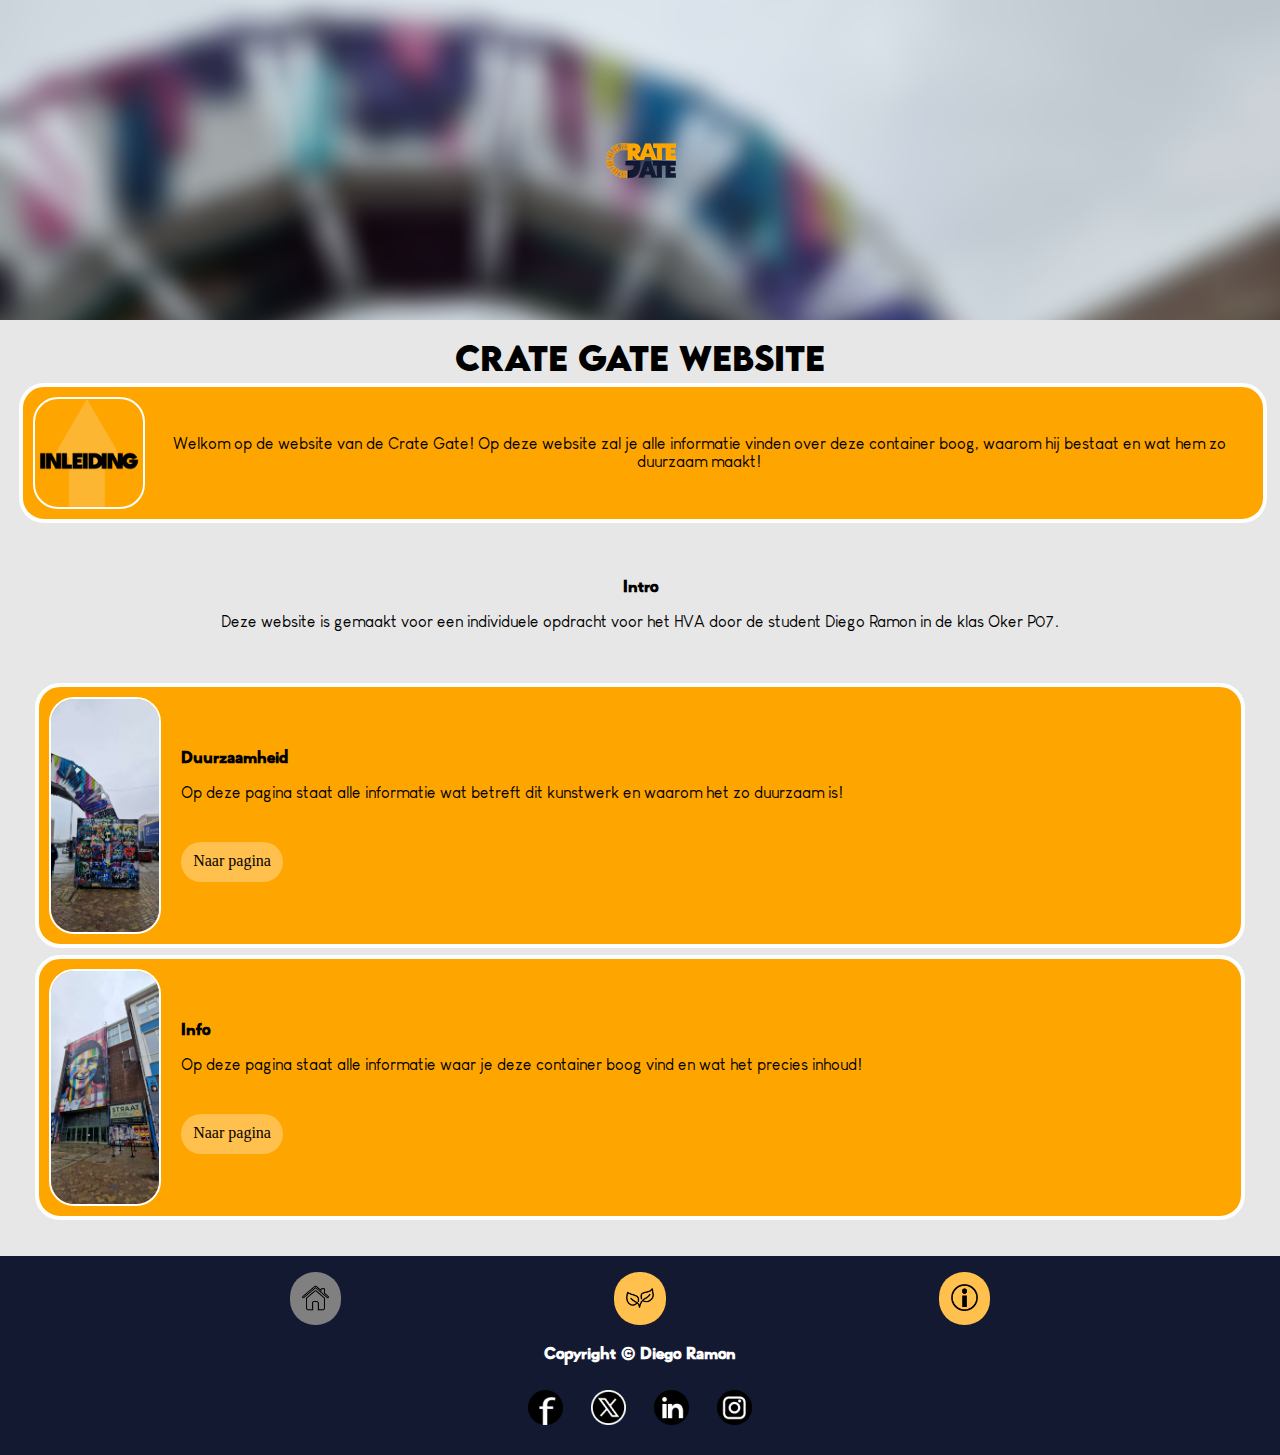
<file: index.html>
<!DOCTYPE html>
<html lang="nl">
<head>
    <meta charset="UTF-8">
    <meta name="viewport" content="width=device-width, initial-scale=1.0">
    <link rel="stylesheet" href="style.css">
    <link rel="icon" type="image/png" href="images/CrateGate.png">
    <title>Crate Gate</title>
</head>
<body>
    <!-- Header -->
    <header class="hero">
        <img src="images/CrateGateLogo.png" alt="Logo van de website!">
    </header>

    <!-- Content -->
    <main>
        <section class="text-center">
            <h1>Crate Gate Website</h1>
            <div class="containerbox">
                <img src="images/Inleiding.png" alt="Portret foto van de container boog">
                <p>Welkom op de website van de Crate Gate! Op deze website zal je alle informatie vinden over deze container boog, waarom hij bestaat en wat hem zo duurzaam maakt!</p>
            </div>
        </section>

        <section class="text-center">
            <h2>Intro</h2>
            <p>Deze website is gemaakt voor een individuele opdracht voor het HVA door de student Diego Ramon in de klas Oker P07.</p>
        </section>

        <section>
            <ul class="containerorder">
                <li class="containerbox">
                    <img src="images/Photos/Portrait1.jpg" alt="Portret foto van de container boog">
                    <div>
                        <h2>Duurzaamheid</h2>
                        <p>Op deze pagina staat alle informatie wat betreft dit kunstwerk en waarom het zo duurzaam is!</p>
                        <a href="duurzaamheid.html">Naar pagina</a>
                    </div>
                </li>

                <li class="containerbox">
                    <img src="images/Photos/Portrait2.jpg" alt="Portret foto van het straat museum">
                    <div>
                        <h2>Info</h2>
                        <p>Op deze pagina staat alle informatie waar je deze container boog vind en wat het precies inhoud!</p>
                        <a href="info.html">Naar pagina</a>
                    </div>
                </li>
            </ul>            
        </section>
    </main>

    <!-- Footer -->
    <footer class="text-center">
        <nav>
            <a class="active" href="index.html"><img src="images/Icons/HouseIcon.png" alt="Home Icon"></a>
            <a href="duurzaamheid.html"><img src="images/Icons/DuurzaamheidIcon.png" alt="Duurzamheid Icon"></a>
            <a href="info.html"><img src="images/Icons/InfoIcon.png" alt="Info Icon"></a>
        </nav>  

        <h4>Copyright &copy; Diego Ramon</h4> 
        <a href="https://www.facebook.com/" target="_blank"><img src="images/Icons/FacebookIcon.png" alt="Facebook Icon"></a>
        <a href="https://www.X.com/" target="_blank"><img src="images/Icons/XIcon.png" alt="X Icon"></a>
        <a href="https://www.linkedin.com//" target="_blank"><img src="images/Icons/LickedinIcon.png" alt="LinkedIn Icon"></a>
        <a href="https://www.instagram.com/" target="_blank"><img src="images/Icons/InstagramIcon.png" alt="Instagram Icon"></a>
    </footer>
    </body>
</html>
</file>
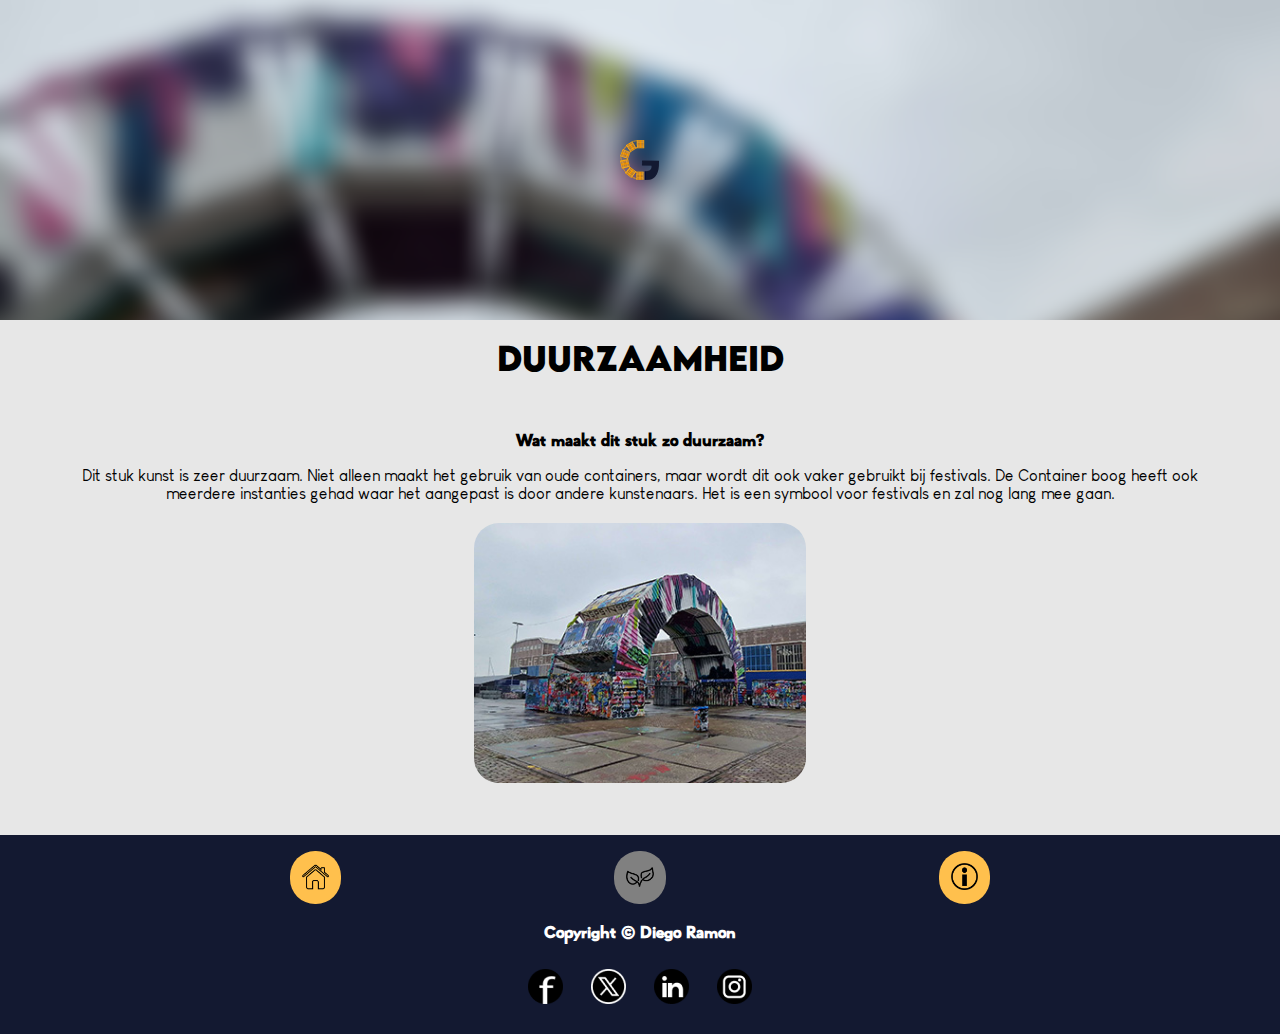
<file: duurzaamheid.html>
<!DOCTYPE html>
<html lang="nl">
<head>
    <meta charset="UTF-8">
    <meta name="viewport" content="width=device-width, initial-scale=1.0">
    <link rel="stylesheet" href="style.css">
    <link rel="icon" type="image/png" href="images/CrateGate.png">
    <title>Duurzaamheid</title>
</head>
<body>
    <!-- Header -->
    <header class="hero">
        <img src="images/CrateGate.png" alt="Logo van de website!">
    </header>

    <!-- Main Content -->
    <main class="text-center">
        <!-- Content -->
        <h1>Duurzaamheid</h1>
        <section>
            <ul class="containerorder">
                <li>
                    <h2>Wat maakt dit stuk zo duurzaam?</h2>
                </li>
                <li>
                    <p>Dit stuk kunst is zeer duurzaam. Niet alleen maakt het gebruik van oude containers, maar wordt dit ook vaker gebruikt bij festivals. De Container boog heeft ook meerdere instanties gehad waar het aangepast is door andere kunstenaars. Het is een symbool voor festivals en zal nog lang mee gaan.</p>
                </li>
                <li>
                    <img src="images/Photos/GateFaraway.jpg" alt="Foto van de hele Container Boog">
                </li>
            </ul>      
        </section>
    </main>

    <!-- Footer -->
    <footer class="text-center">
        <nav>
            <a href="index.html"><img src="images/Icons/HouseIcon.png" alt="Home Icon"></a>
            <a class="active" href="duurzaamheid.html"><img src="images/Icons/DuurzaamheidIcon.png" alt="Duurzaamheid me Icon"></a>
            <a href="info.html"><img src="images/Icons/InfoIcon.png" alt="Info Icon"></a>
        </nav>   

        <h4>Copyright &copy; Diego Ramon</h4> 
        <a href="https://www.facebook.com/" target="_blank"><img src="images/Icons/FacebookIcon.png" alt="Facebook Icon"></a>
        <a href="https://www.X.com/" target="_blank"><img src="images/Icons/XIcon.png" alt="X Icon"></a>
        <a href="https://www.linkedin.com//" target="_blank"><img src="images/Icons/LickedinIcon.png" alt="LinkedIn Icon"></a>
        <a href="https://www.instagram.com/" target="_blank"><img src="images/Icons/InstagramIcon.png" alt="Instagram Icon"></a>
    </footer>
    </body>
</html>
</file>
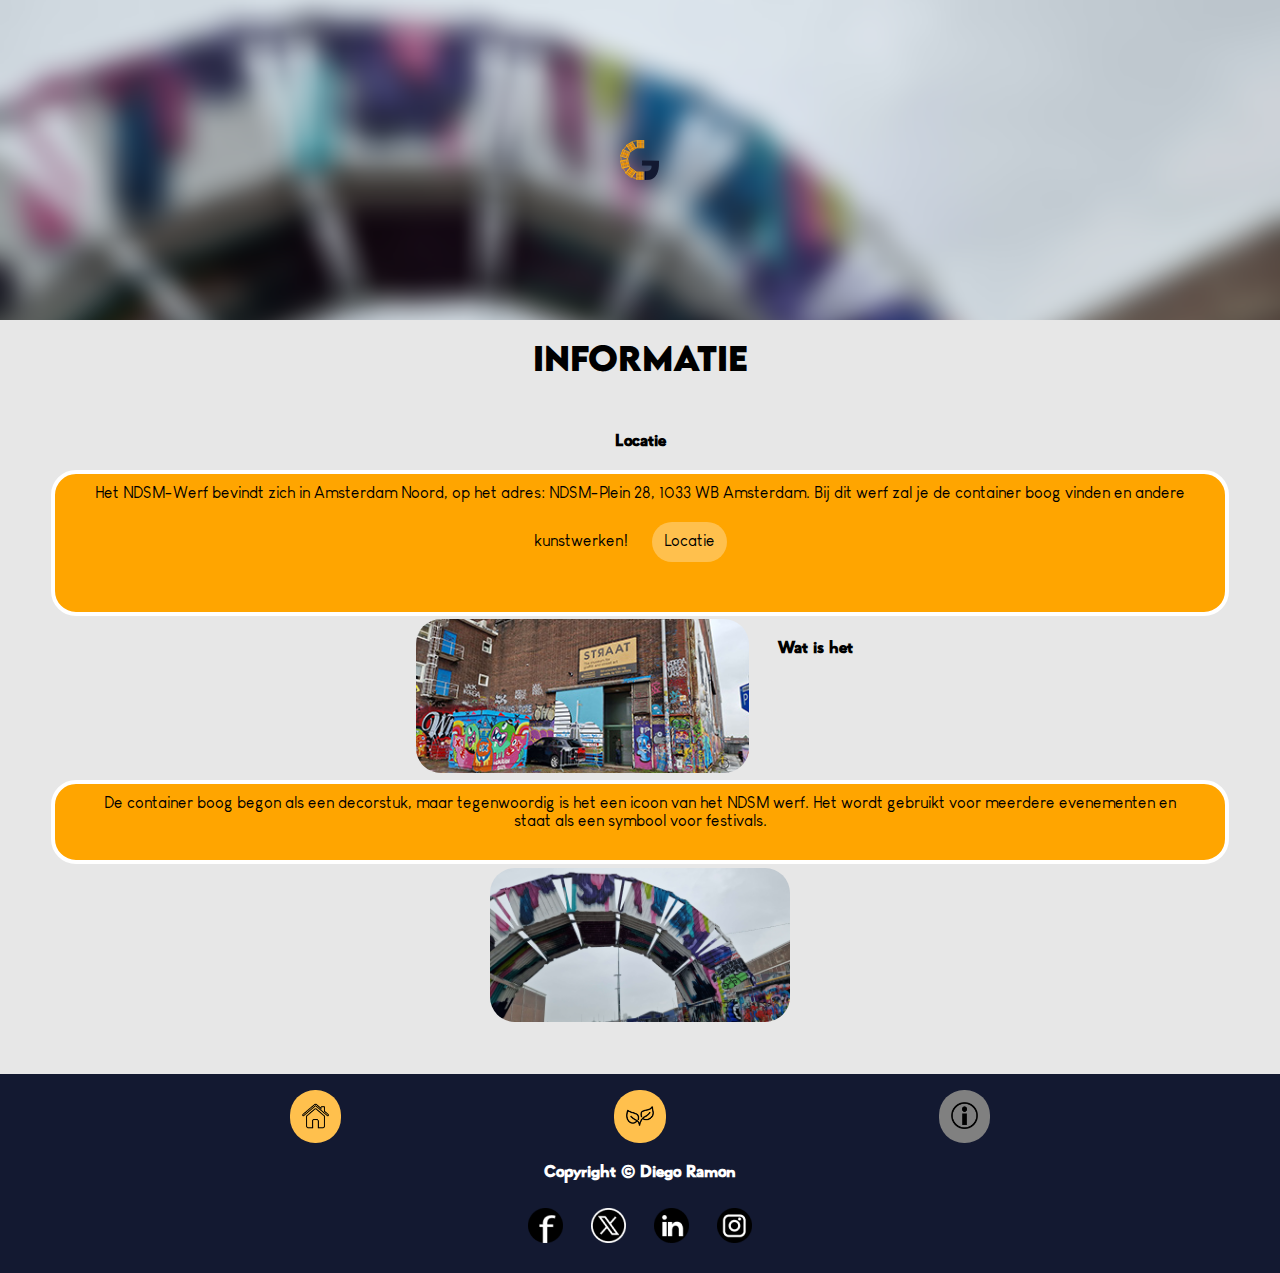
<file: info.html>
<!DOCTYPE html>
<html lang="nl">
<head>
    <meta charset="UTF-8">
    <meta name="viewport" content="width=device-width, initial-scale=1.0">
    <link rel="stylesheet" href="style.css">
    <link rel="icon" type="image/png" href="images/CrateGate.png">
    <title>Information</title>
</head>
<body>
    <!-- Header -->
    <header class="hero">
        <img src="images/CrateGate.png" alt="Logo van de website!">
    </header>

    <!-- Main Content -->
    <main class="text-center">
        <!-- Content -->
        <h1>Informatie</h1>
        <section>
            <ul class="containerorder">
                <li>
                    <h2>Locatie</h2>
                </li>
                <li class="containerbox">
                    <p>Het NDSM-Werf bevindt zich in Amsterdam Noord, op het adres: NDSM-Plein 28, 1033 WB Amsterdam. Bij dit werf zal je de container boog vinden en andere kunstwerken! <a href="https://maps.app.goo.gl/yHLnBW9yi6MpPy6Y6" target = "_blank">Locatie</a></p>
                </li>
                <li>
                    <img src="images/Photos/NDSM-Werf.jpg" alt="Portret foto van de container boog">
                </li>
                
                <li> 
                    <h2>Wat is het</h2>
                </li>
                <li class="containerbox">
                    <p>De container boog begon als een decorstuk, maar tegenwoordig is het een icoon van het NDSM werf. Het wordt gebruikt voor meerdere evenementen en staat als een symbool voor festivals.</p>
                </li>
                <li>
                    <img src="images/Photos/GateCloseup.png" alt="Portret foto van het straat museum">
                </li>
            </ul>            
        </section>
    </main>

    <!-- Footer -->
    <footer class="text-center">
        <nav>
            <a href="index.html"><img src="images/Icons/HouseIcon.png" alt="Home Icon"></a>
            <a href="duurzaamheid.html"><img src="images/Icons/DuurzaamheidIcon.png" alt="Duurzaamheid Icon"></a>
            <a class="active" href="info.html"><img src="images/Icons/InfoIcon.png" alt="Info Icon"></a>
        </nav>   

        <h4>Copyright &copy; Diego Ramon</h4> 
        <a href="https://www.facebook.com/" target="_blank"><img src="images/Icons/FacebookIcon.png" alt="Facebook Icon"></a>
        <a href="https://www.X.com/" target="_blank"><img src="images/Icons/XIcon.png" alt="X Icon"></a>
        <a href="https://www.linkedin.com//" target="_blank"><img src="images/Icons/LickedinIcon.png" alt="LinkedIn Icon"></a>
        <a href="https://www.instagram.com/" target="_blank"><img src="images/Icons/InstagramIcon.png" alt="Instagram Icon"></a>
    </footer>
    </body>
</html>
</file>
<file: style.css>
/* CSS Reset */

* {
  padding: 0;
  margin: 0;
  box-sizing: border-box;
}

/* Fonts */
@font-face {
  font-family: Infinity;
  src: url(fonts/made_infinity/MADEINFINITYPersonalUse-Medium.otf)
}

@font-face {
  font-family: LemonMilk;
  src: url(fonts/lemon_milk/LEMONMILK-Bold.otf)
}

@font-face {
  font-family: LouisGeorgeCafé;
  src: url(fonts/louis_george_cafe/Louis\ George\ Cafe.ttf)
}

/* Body Make up */
body {
  background-color: #e7e7e7;
  display: flex;
  flex-direction: column;
  min-height: 100vh;
}

main {
  align-items: center;
  flex-grow: 1;
}

footer {
  background-color: #131931;
  color: #ffffff;
  width: 100%;
}

/* Text make up */
h1{
  font-family: LemonMilk;
}

h2,h4{
  padding: 1em;
  font-family: Infinity;
}

p{
  font-family: LouisGeorgeCafé;
}

/* Navigation make up */
nav {
  display: flex;
  justify-content:space-evenly;
}

/* Button make up */
nav a{
  background-color:#FFC04D;
}

/* Image Size */
nav img{
  margin-top: 2px;
  height: 1.7em;
  width: 1.7em;
}

ul {
  list-style: none;
}

li img{
  height: auto;
  width: 95%;
  border-radius: 25px;
}

/* Style of buttons */
a {
  color: #000000;
  text-align: center;
  padding: 10px 12px;
  text-decoration: none;
  transition: all 500ms ease;
  display: inline-block;
  border-radius: 25px;
}
  
/* Add a color to the current page button */
a.active {
  background-color: gray;
  color: white;
}

/* Photo Centering */
.photo-center {
  width: 100%;
  margin: 0 auto;
  display: flex;
  justify-content:left;
}

/* Text Centering */
.text-center {
  text-align: center;
  padding: 1em;
}

/* Information boxes, met behulp van https://www.w3schools.com/howto/howto_js_tab_img_gallery.asp */
.containerbox {
  display: flex;
  align-items: center;
  justify-content: left;
  width: 100%;
  padding: 10px;
  background-color: #FFA500;
  margin: 0.2em;
  border-radius: 25px;
  border: 4px solid #ffffff;
}

.containerbox a {
  height: 2em;
  padding-bottom: 30px;
  margin: 20px;
  background-color:#FFC04D;
}

.containerbox img {
  width: 7em;
  height: auto;
  border-radius: 25px;
  border: 2px solid #ffffff;
}

.containerbox p, h2{
  font-size: 16px;
  padding-left: 20px;
  padding-right: 20px;
}

/* Puts the info boxes in order */
.containerorder {
  padding: 2em;
  margin: 0;
  display: flex;
  justify-content: center;
  flex-wrap: wrap;
}

.containerorder p {
  padding-bottom: 20px;
}
/* Hero Banners on the top of each page */
.hero {
  background-image: url('images/BlurredHeroImage.png');
  height: 25vw;
  background-size: cover;
  display: flex;
  flex-direction: column;
  justify-content: center;
  align-items: center;
  text-align: center;
}

/* Styling for the Image element within the Hero */
.hero img {
  height: auto;
  width: auto;
}
</file>
